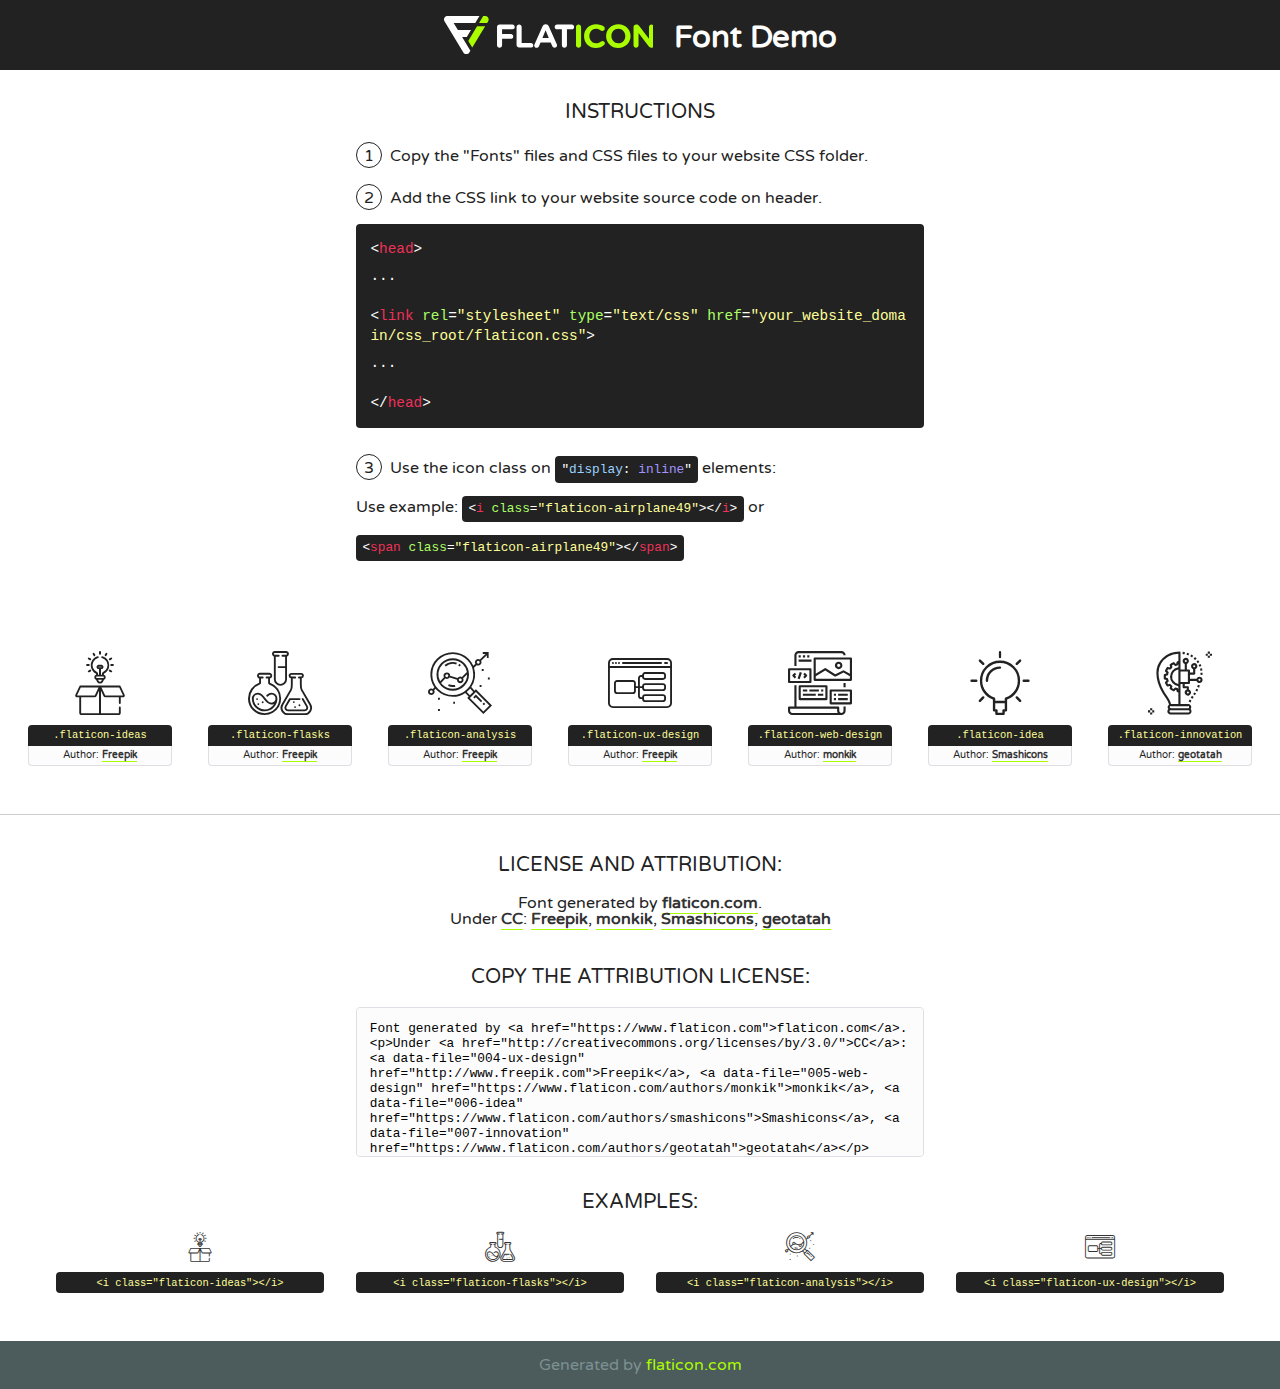
<file: nderitu-master/fonts/flaticon/font/flaticon.html>
<!DOCTYPE html>
<!--
  Flaticon icon font: Flaticon
  Creation date: 20/03/2019 02:18
-->
<html>
<!DOCTYPE html>
<html>

<head>
    <title>Flaticon WebFont</title>
    <link href="http://fonts.googleapis.com/css?family=Varela+Round" rel="stylesheet" type="text/css" />
    <link rel="stylesheet" type="text/css" href="flaticon.css">
    <meta charset="UTF-8">
    <style>
    html, body, div, span, applet, object, iframe,
    h1, h2, h3, h4, h5, h6, p, blockquote, pre,
    a, abbr, acronym, address, big, cite, code,
    del, dfn, em, img, ins, kbd, q, s, samp,
    small, strike, strong, sub, sup, tt, var,
    b, u, i, center,
    dl, dt, dd, ol, ul, li,
    fieldset, form, label, legend,
    table, caption, tbody, tfoot, thead, tr, th, td,
    article, aside, canvas, details, embed, 
    figure, figcaption, footer, header, hgroup, 
    menu, nav, output, ruby, section, summary,
    time, mark, audio, video {
        margin: 0;
        padding: 0;
        border: 0;
        font-size: 100%;
        font: inherit;
        vertical-align: baseline;
    }
    /* HTML5 display-role reset for older browsers */
    article, aside, details, figcaption, figure, 
    footer, header, hgroup, menu, nav, section {
        display: block;
    }
    body {
        line-height: 1;
    }
    ol, ul {
        list-style: none;
    }
    blockquote, q {
        quotes: none;
    }
    blockquote:before, blockquote:after,
    q:before, q:after {
        content: '';
        content: none;
    }
    table {
        border-collapse: collapse;
        border-spacing: 0;
    }
    body {
        font-family: 'Varela Round', Helvetica, Arial, sans-serif;
        font-size: 16px;
        color: #222;
    }
    a {
        color: #333;
        border-bottom: 1px solid #a9fd00;
        font-weight: bold;
        text-decoration: none;
    }
    * {
        -moz-box-sizing: border-box;
        -webkit-box-sizing: border-box;
        box-sizing: border-box;
        margin: 0;
        padding: 0;
    }
    [class^="flaticon-"]:before, [class*=" flaticon-"]:before, [class^="flaticon-"]:after, [class*=" flaticon-"]:after {
        font-family: Flaticon;
        font-size: 30px;
        font-style: normal;
        margin-left: 20px;
        color: #333;
    }
    .wrapper {
        max-width: 600px;
        margin: auto;
        padding: 0 1em;
    }
    .title {
        font-size: 1.25em;
        text-align: center;
        margin-bottom: 1em;
        text-transform: uppercase;
    }
    header {
        text-align: center;
        background-color: #222;
        color: #fff;
        padding: 1em;
    }
    header .logo {
        width: 210px;
        height: 38px;
        display: inline-block;
        vertical-align: middle;
        margin-right: 1em;
        border: none;
    }
    header strong {
        font-size: 1.95em;
        font-weight: bold;
        vertical-align: middle;
        margin-top: 5px;
        display: inline-block;
    }
    .demo {
        margin: 2em auto;
        line-height: 1.25em;
    }
    .demo ul li {
        margin-bottom: 1em;
    }
    .demo ul li .num {
        color: #222;
        border-radius: 20px;
        display: inline-block;
        width: 26px;
        padding: 3px;
        height: 26px;
        text-align: center;
        margin-right: 0.5em;
        border: 1px solid #222;
    }
    .demo ul li code {
        background-color: #222;
        border-radius: 4px;
        padding: 0.25em 0.5em;
        display: inline-block;
        color: #fff;
        font-family: Consolas,Monaco,Lucida Console,Liberation Mono,DejaVu Sans Mono,Bitstream Vera Sans Mono,Courier New, monospace;
        font-weight: lighter;
        margin-top: 1em;
        font-size: 0.8em;
        word-break: break-all;
    }
    .demo ul li code.big {
        padding: 1em;
        font-size: 0.9em;
    }
    .demo ul li code .red {
        color: #EF3159;
    }
    .demo ul li code .green {
        color: #ACFF65;
    }
    .demo ul li code .yellow {
        color: #FFFF99;
    }
    .demo ul li code .blue {
        color: #99D3FF;
    }
    .demo ul li code .purple {
        color: #A295FF;
    }
    .demo ul li code .dots {
        margin-top: 0.5em;
        display: block;
    }
    #glyphs {
        border-bottom: 1px solid #ccc;
        padding: 2em 0;
        text-align: center;
    }
    .glyph {
        display: inline-block;
        width: 9em;
        margin: 1em;
        text-align: center;
        vertical-align: top;
        background: #FFF;
    }
    .glyph .glyph-icon {
        padding: 10px;
        display: block;
        font-family:"Flaticon";
        font-size: 64px;
        line-height: 1;
    }
    .glyph .glyph-icon:before {
        font-size: 64px;
        color: #222;
        margin-left: 0;
    }
    .class-name {
        font-size: 0.65em;
        background-color: #222;
        color: #fff;
        border-radius: 4px 4px 0 0;
        padding: 0.5em;
        color: #FFFF99;
        font-family: Consolas,Monaco,Lucida Console,Liberation Mono,DejaVu Sans Mono,Bitstream Vera Sans Mono,Courier New, monospace;
    }
    .author-name {
        font-size: 0.6em;
        background-color: #fcfcfd;
        border: 1px solid #DEDEE4;
        border-top: 0;
        border-radius: 0 0 4px 4px;
        padding: 0.5em;
    }
    .class-name:last-child {
        font-size: 10px;
        color:#888;
    }
    .class-name:last-child a {
        font-size: 10px;
        color:#555;
    }
    .class-name:last-child a:hover {
        color:#a9fd00;
    }
    .glyph > input {
        display: block;
        width: 100px;
        margin: 5px auto;
        text-align: center;
        font-size: 12px;
        cursor: text;
    }
    .glyph > input.icon-input {
        font-family:"Flaticon";
        font-size: 16px;
        margin-bottom: 10px;
    }
    .attribution .title {
        margin-top: 2em;
    }
    .attribution textarea {
        background-color: #fcfcfd;
        padding: 1em;
        border: none;
        box-shadow: none;
        border: 1px solid #DEDEE4;
        border-radius: 4px;
        resize: none;
        width: 100%;
        height: 150px;
        font-size: 0.8em;
        font-family: Consolas,Monaco,Lucida Console,Liberation Mono,DejaVu Sans Mono,Bitstream Vera Sans Mono,Courier New, monospace;
        -webkit-appearance: none;
    }
    .iconsuse {
        margin: 2em auto;
        text-align: center;
        max-width: 1200px;
    }
    .iconsuse:after {
        content: '';
        display: table;
        clear: both;
    }
    .iconsuse .image {
        float: left;
        width: 25%;
        padding: 0 1em;
    }
    .iconsuse .image p {
        margin-bottom: 1em;
    }
    .iconsuse .image span {
        display: block;
        font-size: 0.65em;
        background-color: #222;
        color: #fff;
        border-radius: 4px;
        padding: 0.5em;
        color: #FFFF99;
        margin-top: 1em;
        font-family: Consolas,Monaco,Lucida Console,Liberation Mono,DejaVu Sans Mono,Bitstream Vera Sans Mono,Courier New, monospace;
    }
    #footer {
        text-align: center;
        background-color: #4C5B5C;
        color: #7c9192;
        padding: 1em;
    }
    #footer a {
        border: none;
        color: #a9fd00;
        font-weight: normal;
    }
    @media (max-width: 960px) {
        .iconsuse .image {
            width: 50%;
        }
    }
    @media (max-width: 560px) {
        .iconsuse .image {
            width: 100%;
        }
    }
    </style>
</head>

<body class="characters-off">

    <header>
        <a href="https://www.flaticon.com" target="_blank" class="logo">
            <svg version="1.1" xmlns="http://www.w3.org/2000/svg" xmlns:xlink="http://www.w3.org/1999/xlink" xmlns:a="http://ns.adobe.com/AdobeSVGViewerExtensions/3.0/" viewBox="0 0 560.875 102.036" enable-background="new 0 0 560.875 102.036" xml:space="preserve">
                <defs>
                </defs>
                <g>
                    <g class="letters">
                        <path fill="#ffffff" d="M141.596,29.675c0-3.777,2.985-6.767,6.764-6.767h34.438c3.426,0,6.15,2.728,6.15,6.15
                        c0,3.43-2.724,6.149-6.15,6.149h-27.674v13.091h23.719c3.429,0,6.151,2.724,6.151,6.15c0,3.43-2.723,6.149-6.151,6.149h-23.719
                        v17.574c0,3.773-2.986,6.761-6.764,6.761c-3.779,0-6.764-2.989-6.764-6.761V29.675z"></path>
                        <path fill="#ffffff" d="M193.844,29.149c0-3.781,2.985-6.767,6.764-6.767c3.776,0,6.763,2.985,6.763,6.767v42.957h25.039
                        c3.426,0,6.149,2.726,6.149,6.153c0,3.425-2.723,6.15-6.149,6.15h-31.802c-3.779,0-6.764-2.986-6.764-6.768V29.149z"></path>
                        <path fill="#ffffff" d="M241.891,75.71l21.438-48.407c1.492-3.341,4.215-5.357,7.906-5.357h0.792
                        c3.686,0,6.323,2.017,7.815,5.357l21.439,48.407c0.436,0.967,0.701,1.845,0.701,2.723c0,3.602-2.809,6.501-6.414,6.501
                        c-3.161,0-5.269-1.845-6.499-4.655l-4.132-9.661h-27.059l-4.301,10.102c-1.144,2.631-3.426,4.214-6.237,4.214
                        c-3.517,0-6.24-2.81-6.24-6.325C241.1,77.64,241.451,76.677,241.891,75.71z M279.932,58.666l-8.521-20.297l-8.526,20.297H279.932
                        z"></path>
                        <path fill="#ffffff" d="M314.864,35.387H301.86c-3.429,0-6.239-2.813-6.239-6.238c0-3.429,2.811-6.24,6.239-6.24h39.533
                        c3.426,0,6.237,2.811,6.237,6.24c0,3.425-2.811,6.238-6.237,6.238h-13.001v42.785c0,3.773-2.99,6.761-6.764,6.761
                        c-3.779,0-6.764-2.989-6.764-6.761V35.387z"></path>
                        <path fill="#A9FD00" d="M352.615,29.149c0-3.781,2.985-6.767,6.767-6.767c3.774,0,6.761,2.985,6.761,6.767v49.024
                        c0,3.773-2.987,6.761-6.761,6.761c-3.781,0-6.767-2.989-6.767-6.761V29.149z"></path>
                        <path fill="#A9FD00" d="M374.132,53.836v-0.179c0-17.481,13.178-31.801,32.065-31.801c9.22,0,15.459,2.458,20.557,6.238
                        c1.402,1.054,2.637,2.985,2.637,5.357c0,3.692-2.985,6.59-6.681,6.59c-1.845,0-3.071-0.702-4.044-1.319
                        c-3.776-2.813-7.729-4.393-12.562-4.393c-10.364,0-17.831,8.611-17.831,19.154v0.173c0,10.542,7.291,19.329,17.831,19.329
                        c5.715,0,9.492-1.756,13.359-4.834c1.049-0.874,2.458-1.491,4.039-1.491c3.429,0,6.325,2.813,6.325,6.236
                        c0,2.106-1.056,3.78-2.282,4.834c-5.539,4.834-12.036,7.733-21.878,7.733C387.572,85.464,374.132,71.493,374.132,53.836z"></path>
                        <path fill="#A9FD00" d="M433.009,53.836v-0.179c0-17.481,13.79-31.801,32.766-31.801c18.981,0,32.592,14.143,32.592,31.628v0.173
                        c0,17.483-13.785,31.807-32.769,31.807C446.625,85.464,433.009,71.32,433.009,53.836z M484.224,53.836v-0.179
                        c0-10.539-7.725-19.326-18.626-19.326c-10.893,0-18.449,8.611-18.449,19.154v0.173c0,10.542,7.73,19.329,18.626,19.329
                        C476.676,72.986,484.224,64.378,484.224,53.836z"></path>
                        <path fill="#A9FD00" d="M506.233,29.321c0-3.774,2.99-6.763,6.767-6.763h1.401c3.252,0,5.183,1.583,7.029,3.953l26.093,34.265
                        V29.059c0-3.692,2.99-6.677,6.681-6.677c3.683,0,6.671,2.985,6.671,6.677v48.934c0,3.78-2.987,6.765-6.764,6.765h-0.436
                        c-3.257,0-5.188-1.581-7.034-3.953l-27.056-35.492v32.944c0,3.687-2.985,6.676-6.678,6.676c-3.683,0-6.673-2.989-6.673-6.676
                        V29.321z"></path>
                    </g>
                    <g class="insignia">
                        <path fill="#ffffff" d="M48.372,56.137h12.517l11.156-18.537H37.186L25.688,18.539h57.825L94.668,0H9.271
                        C5.925,0,2.842,1.801,1.198,4.716c-1.644,2.907-1.593,6.482,0.134,9.343l50.38,83.501c1.678,2.781,4.689,4.476,7.938,4.476
                        c3.246,0,6.257-1.695,7.935-4.476l2.898-4.804L48.372,56.137z"></path>
                        <g class="i">
                            <path fill="#A9FD00" d="M93.575,18.539h0.031v0.004l21.652,0.004l2.705-4.488c1.727-2.861,1.778-6.436,0.133-9.343
                            C116.454,1.801,113.371,0,110.026,0h-5.294L93.575,18.539z"></path>
                            <polygon fill="#A9FD00" points="88.291,27.356 64.725,66.486 75.519,84.404 109.942,27.356"></polygon>
                        </g>
                    </g>
                </g>
            </svg>
        </a>
        <strong>Font Demo</strong>
    </header>


    <section class="demo wrapper">

        <p class="title">Instructions</p>

        <ul>
            <li>
                <span class="num">1</span>Copy the "Fonts" files and CSS files to your website CSS folder.
            </li>
            <li>
                <span class="num">2</span>Add the CSS link to your website source code on header.
                <code class="big">
                    &lt;<span class="red">head</span>&gt;
                    <br/><span class="dots">...</span>
                    <br/>&lt;<span class="red">link</span> <span class="green">rel</span>=<span class="yellow">"stylesheet"</span> <span class="green">type</span>=<span class="yellow">"text/css"</span> <span class="green">href</span>=<span class="yellow">"your_website_domain/css_root/flaticon.css"</span>&gt;
                    <br/><span class="dots">...</span>
                    <br/>&lt;/<span class="red">head</span>&gt;
                </code>
            </li>

            <li>
                <p>
                    <span class="num">3</span>Use the icon class on <code>"<span class="blue">display</span>:<span class="purple"> inline</span>"</code> elements:
                    <br />
                    Use example: <code>&lt;<span class="red">i</span> <span class="green">class</span>=<span class="yellow">&quot;flaticon-airplane49&quot;</span>&gt;&lt;/<span class="red">i</span>&gt;</code> or <code>&lt;<span class="red">span</span> <span class="green">class</span>=<span class="yellow">&quot;flaticon-airplane49&quot;</span>&gt;&lt;/<span class="red">span</span>&gt;</code>
            </li>
        </ul>

    </section>




   <section id="glyphs">          
    
      
        <div class="glyph"><div class="glyph-icon flaticon-ideas"></div>
            <div class="class-name">.flaticon-ideas</div>
            <div class="author-name">Author: <a data-file="001-ideas" href="http://www.freepik.com">Freepik</a> </div> 
        </div>        
        
        <div class="glyph"><div class="glyph-icon flaticon-flasks"></div>
            <div class="class-name">.flaticon-flasks</div>
            <div class="author-name">Author: <a data-file="002-flasks" href="http://www.freepik.com">Freepik</a> </div> 
        </div>        
        
        <div class="glyph"><div class="glyph-icon flaticon-analysis"></div>
            <div class="class-name">.flaticon-analysis</div>
            <div class="author-name">Author: <a data-file="003-analysis" href="http://www.freepik.com">Freepik</a> </div> 
        </div>        
        
        <div class="glyph"><div class="glyph-icon flaticon-ux-design"></div>
            <div class="class-name">.flaticon-ux-design</div>
            <div class="author-name">Author: <a data-file="004-ux-design" href="http://www.freepik.com">Freepik</a> </div> 
        </div>        
        
        <div class="glyph"><div class="glyph-icon flaticon-web-design"></div>
            <div class="class-name">.flaticon-web-design</div>
            <div class="author-name">Author: <a data-file="005-web-design" href="https://www.flaticon.com/authors/monkik">monkik</a> </div> 
        </div>        
        
        <div class="glyph"><div class="glyph-icon flaticon-idea"></div>
            <div class="class-name">.flaticon-idea</div>
            <div class="author-name">Author: <a data-file="006-idea" href="https://www.flaticon.com/authors/smashicons">Smashicons</a> </div> 
        </div>        
        
        <div class="glyph"><div class="glyph-icon flaticon-innovation"></div>
            <div class="class-name">.flaticon-innovation</div>
            <div class="author-name">Author: <a data-file="007-innovation" href="https://www.flaticon.com/authors/geotatah">geotatah</a> </div> 
        </div>        
        

    </section>



    <section class="attribution wrapper"   style="text-align:center;">

      <div class="title">License and attribution:</div><div class="attrDiv">Font generated by <a href="https://www.flaticon.com">flaticon.com</a>. <div><p>Under <a href="http://creativecommons.org/licenses/by/3.0/">CC</a>: <a data-file="004-ux-design" href="http://www.freepik.com">Freepik</a>, <a data-file="005-web-design" href="https://www.flaticon.com/authors/monkik">monkik</a>, <a data-file="006-idea" href="https://www.flaticon.com/authors/smashicons">Smashicons</a>, <a data-file="007-innovation" href="https://www.flaticon.com/authors/geotatah">geotatah</a></p>  </div>
      </div>
      <div class="title">Copy the Attribution License:</div>

    <textarea onclick="this.focus();this.select();">Font generated by &lt;a href=&quot;https://www.flaticon.com&quot;&gt;flaticon.com&lt;/a&gt;. <p>Under <a href="http://creativecommons.org/licenses/by/3.0/">CC</a>: <a data-file="004-ux-design" href="http://www.freepik.com">Freepik</a>, <a data-file="005-web-design" href="https://www.flaticon.com/authors/monkik">monkik</a>, <a data-file="006-idea" href="https://www.flaticon.com/authors/smashicons">Smashicons</a>, <a data-file="007-innovation" href="https://www.flaticon.com/authors/geotatah">geotatah</a></p>  
     </textarea>

    </section>

    <section class="iconsuse">

          <div class="title">Examples:</div>            
             
            <div class="image">
                <p>
                    <i class="glyph-icon flaticon-ideas"></i> 
                    <span>&lt;i class=&quot;flaticon-ideas&quot;&gt;&lt;/i&gt;</span>
                </p>
            </div>
            
            <div class="image">
                <p>
                    <i class="glyph-icon flaticon-flasks"></i> 
                    <span>&lt;i class=&quot;flaticon-flasks&quot;&gt;&lt;/i&gt;</span>
                </p>
            </div>
            
            <div class="image">
                <p>
                    <i class="glyph-icon flaticon-analysis"></i> 
                    <span>&lt;i class=&quot;flaticon-analysis&quot;&gt;&lt;/i&gt;</span>
                </p>
            </div>
            
            <div class="image">
                <p>
                    <i class="glyph-icon flaticon-ux-design"></i> 
                    <span>&lt;i class=&quot;flaticon-ux-design&quot;&gt;&lt;/i&gt;</span>
                </p>
            </div>
                       
        </div>
                            
    </section>

<div id="footer">
    <div>Generated by <a href="https://www.flaticon.com">flaticon.com</a>
    </div>
</div>



</body>
</html>
</file>
<file: nderitu-master/fonts/flaticon/font/flaticon.css>
/*
  	Flaticon icon font: Flaticon
  	Creation date: 20/03/2019 02:18
  	*/

@font-face {
  font-family: "Flaticon";
  src: url("./Flaticon.eot");
  src: url("./Flaticon.eot?#iefix") format("embedded-opentype"),
       url("./Flaticon.woff2") format("woff2"),
       url("./Flaticon.woff") format("woff"),
       url("./Flaticon.ttf") format("truetype"),
       url("./Flaticon.svg#Flaticon") format("svg");
  font-weight: normal;
  font-style: normal;
}

@media screen and (-webkit-min-device-pixel-ratio:0) {
  @font-face {
    font-family: "Flaticon";
    src: url("./Flaticon.svg#Flaticon") format("svg");
  }
}

[class^="flaticon-"]:before, [class*=" flaticon-"]:before,
[class^="flaticon-"]:after, [class*=" flaticon-"]:after {   
  font-family: Flaticon;
        font-size: 20px;
font-style: normal;
margin-left: 20px;
}

.flaticon-ideas:before { content: "\f100"; }
.flaticon-flasks:before { content: "\f101"; }
.flaticon-analysis:before { content: "\f102"; }
.flaticon-ux-design:before { content: "\f103"; }
.flaticon-web-design:before { content: "\f104"; }
.flaticon-idea:before { content: "\f105"; }
.flaticon-innovation:before { content: "\f106"; }
</file>
